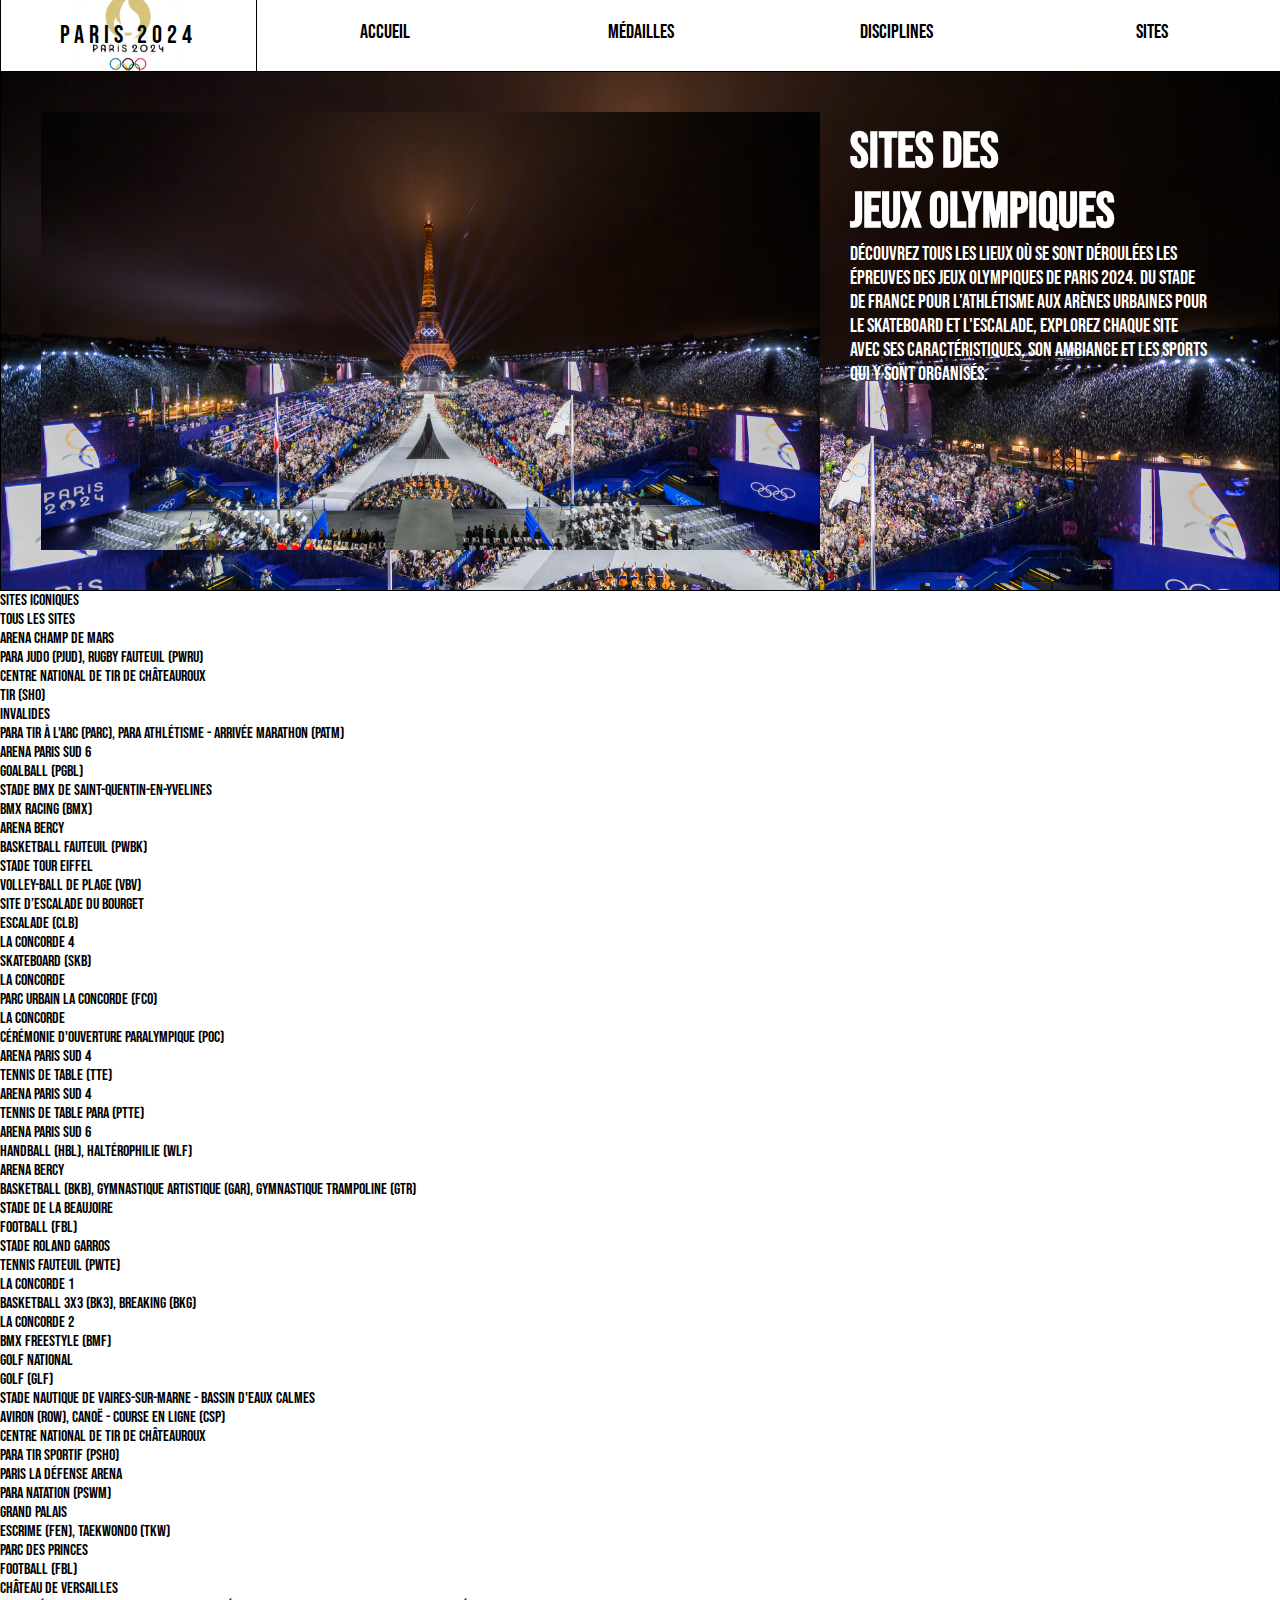
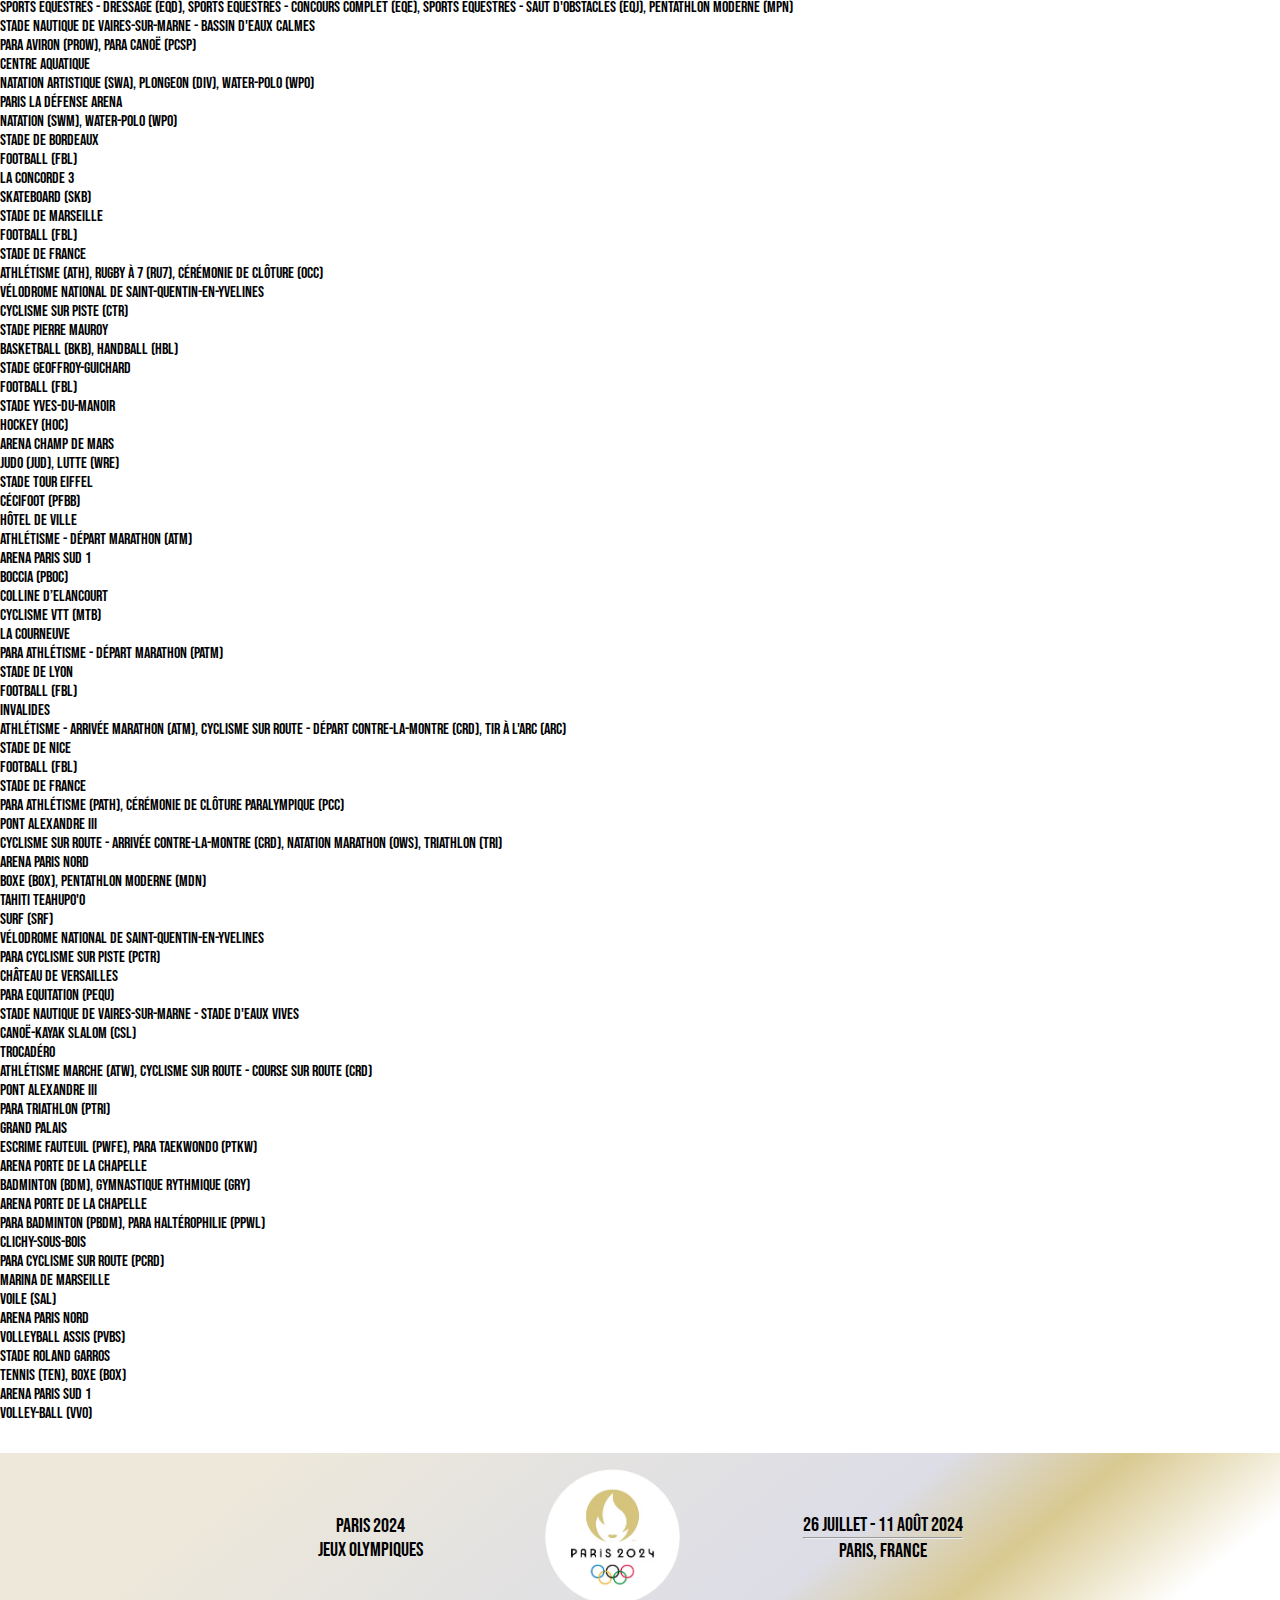
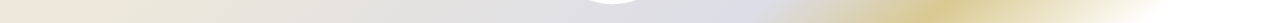
<file: sites.html>
<!DOCTYPE html>
<html lang="en">
<head>
    <meta charset="UTF-8">
    <meta name="viewport" content="width=device-width, initial-scale=1.0">
    <title>Document</title>
    <link href="https://fonts.googleapis.com/css2?family=Bebas+Neue&family=Geist:wght@100..900&display=swap" rel="stylesheet">
    <link rel="stylesheet" href= "sites.css">
    <link rel="stylesheet" href="nav_footer_pc_telehone.css">
</head>
<body>
    <header> 
        <div class="header-main">
            <div class="hamburger" id="hamburger">&#9776;</div>
            <nav>
                <ul id="navLinks">
                    <li class="li_logo_telephone">
                        <figure class="logo_avant_ul_telephone" id="logo_avant_ul_telephone">
                            <img src="logo.png" alt="">
                        </figure>
                    </li>
                    <li><a href="index.html">Paris 2024</a></li>
                    <li><a href="index.html">Accueil</a></li>
                    <li><a href="tab_medailles.html">Médailles</a></li>
                    <li><a href="sports.html">Disciplines</a></li>
                    <li><a href="#">Sites</a></li>
                </ul>
            </nav>
        </div>
    </header>

    <section class="sites_presentation">
        <figure class="image_site">
            <img src="tgsogpu8rgvos7ugwgro.avif" alt="Sites des Jeux Olympiques Paris 2024">
        </figure>
        
        <div class="sites_description">
            <h1>SITES DES<br>JEUX OLYMPIQUES</h1>
            <p>
                Découvrez tous les lieux où se sont déroulées les épreuves des Jeux Olympiques de Paris 2024. 
                Du Stade de France pour l'athlétisme aux arènes urbaines pour le skateboard et l'escalade, 
                explorez chaque site avec ses caractéristiques, son ambiance et les sports qui y sont organisés.
            </p>
        </div>
    </section>


    <div>
        <span>Sites iconiques</span>
        <div></div>
        <div></div>
        <div></div>
    </div>

    <div>
        <span>Tous les sites</span>
        <div id="list_sites">

        </div>
    </div>

    <footer>
        <div>
            <span>Paris 2024</span>
            <span>Jeux Olympiques</span>
        </div>

        <div class="logo_jo_2024">
            <img src="logo.png" alt="">
        </div>

        <div>
            <span>26 Juillet - 11 Août 2024 <hr><i class="fa-solid fa-location-dot" style="color: #FFD43B;"></i> Paris, France</span>
        </div>
    </footer>


    <script src="sites_infos.js"></script>
    
    <script>
        const list = document.getElementById("list_sites");
        sites_infos.forEach(element => {
            const li = document.createElement("div");
            li.className = "nom";
            li.textContent = element["nom_site"]
            li.innerHTML += `<p>${element["sports"]}</p>`
            list.appendChild(li);
        });
    </script>

    <script>
        const hamburger = document.getElementById('hamburger');
        const navLinks = document.getElementById('navLinks');
        const logo_avant_ul_telephone = document.getElementById("logo_avant_ul_telephone");
        hamburger.addEventListener('click', () => {
            navLinks.classList.toggle('show');
            logo_avant_ul_telephone.classList.toggle('show');
        });
    </script>
</body>
</html>
</file>
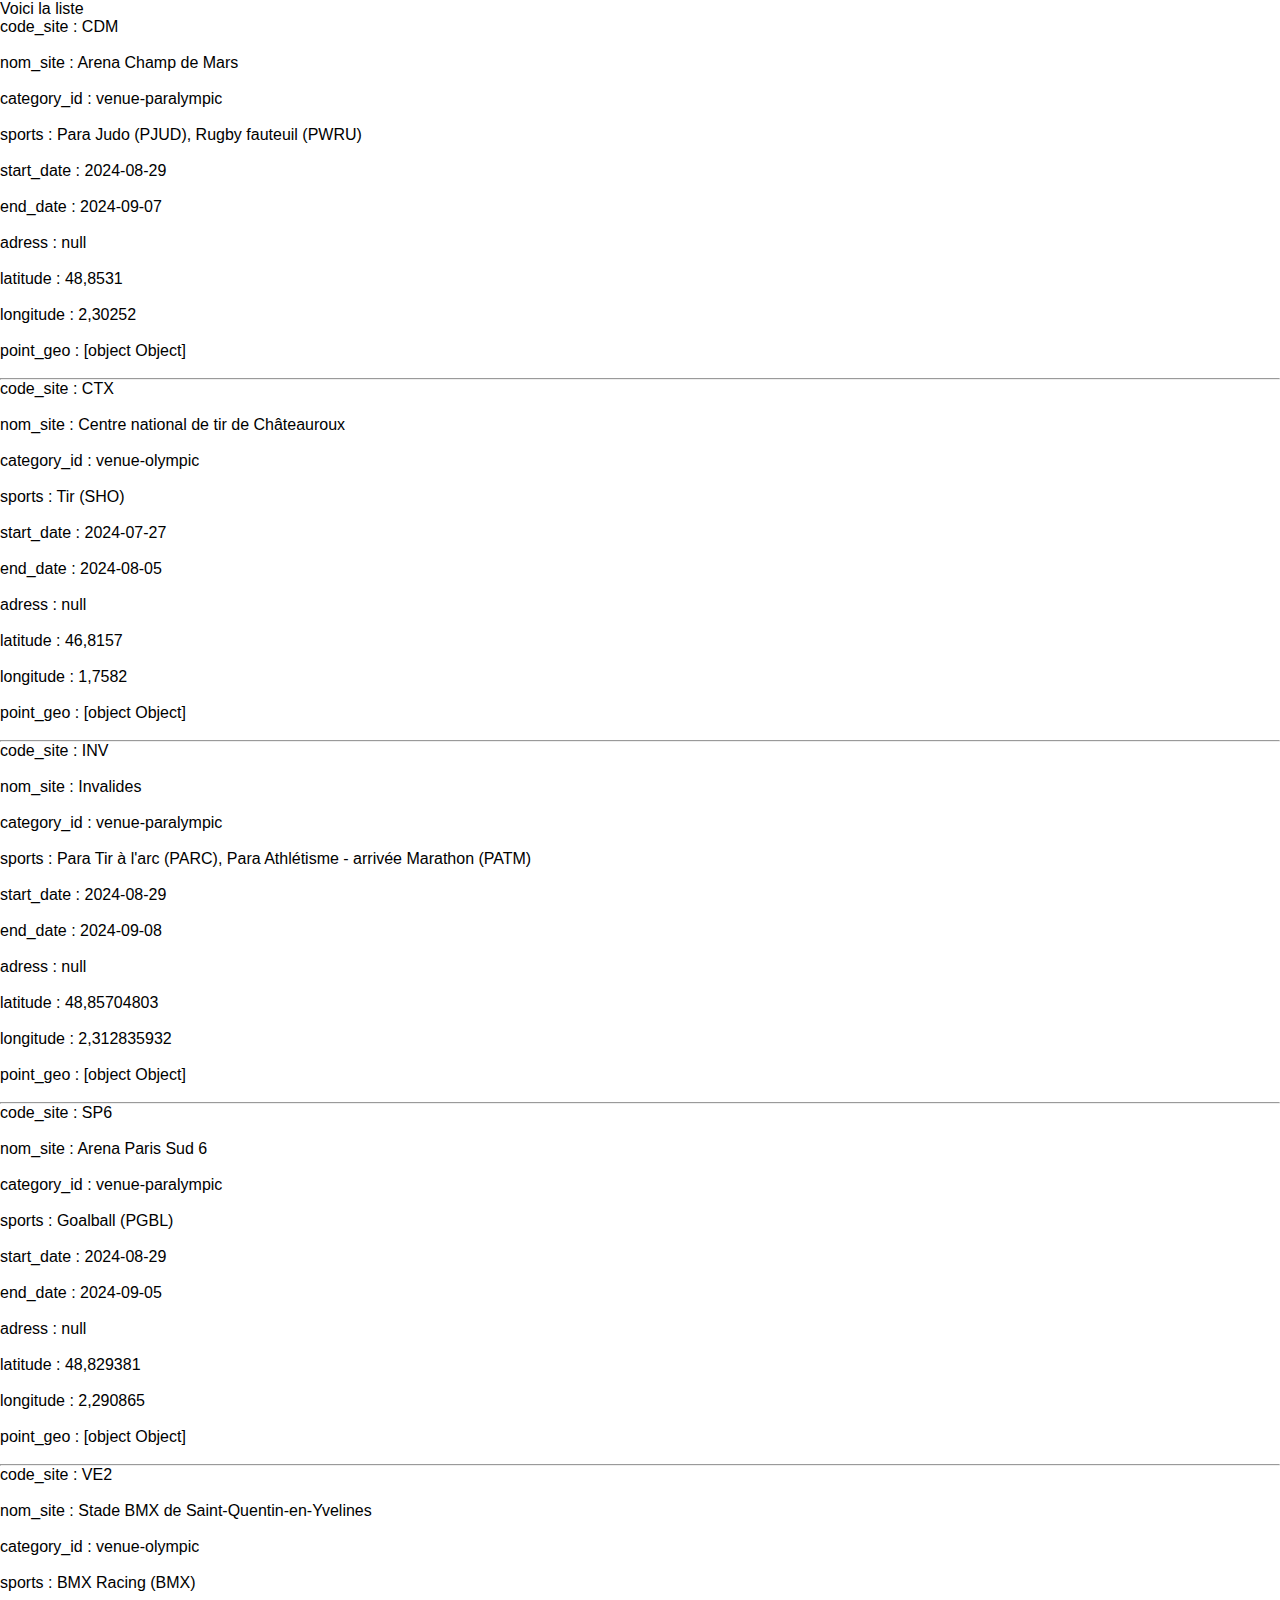
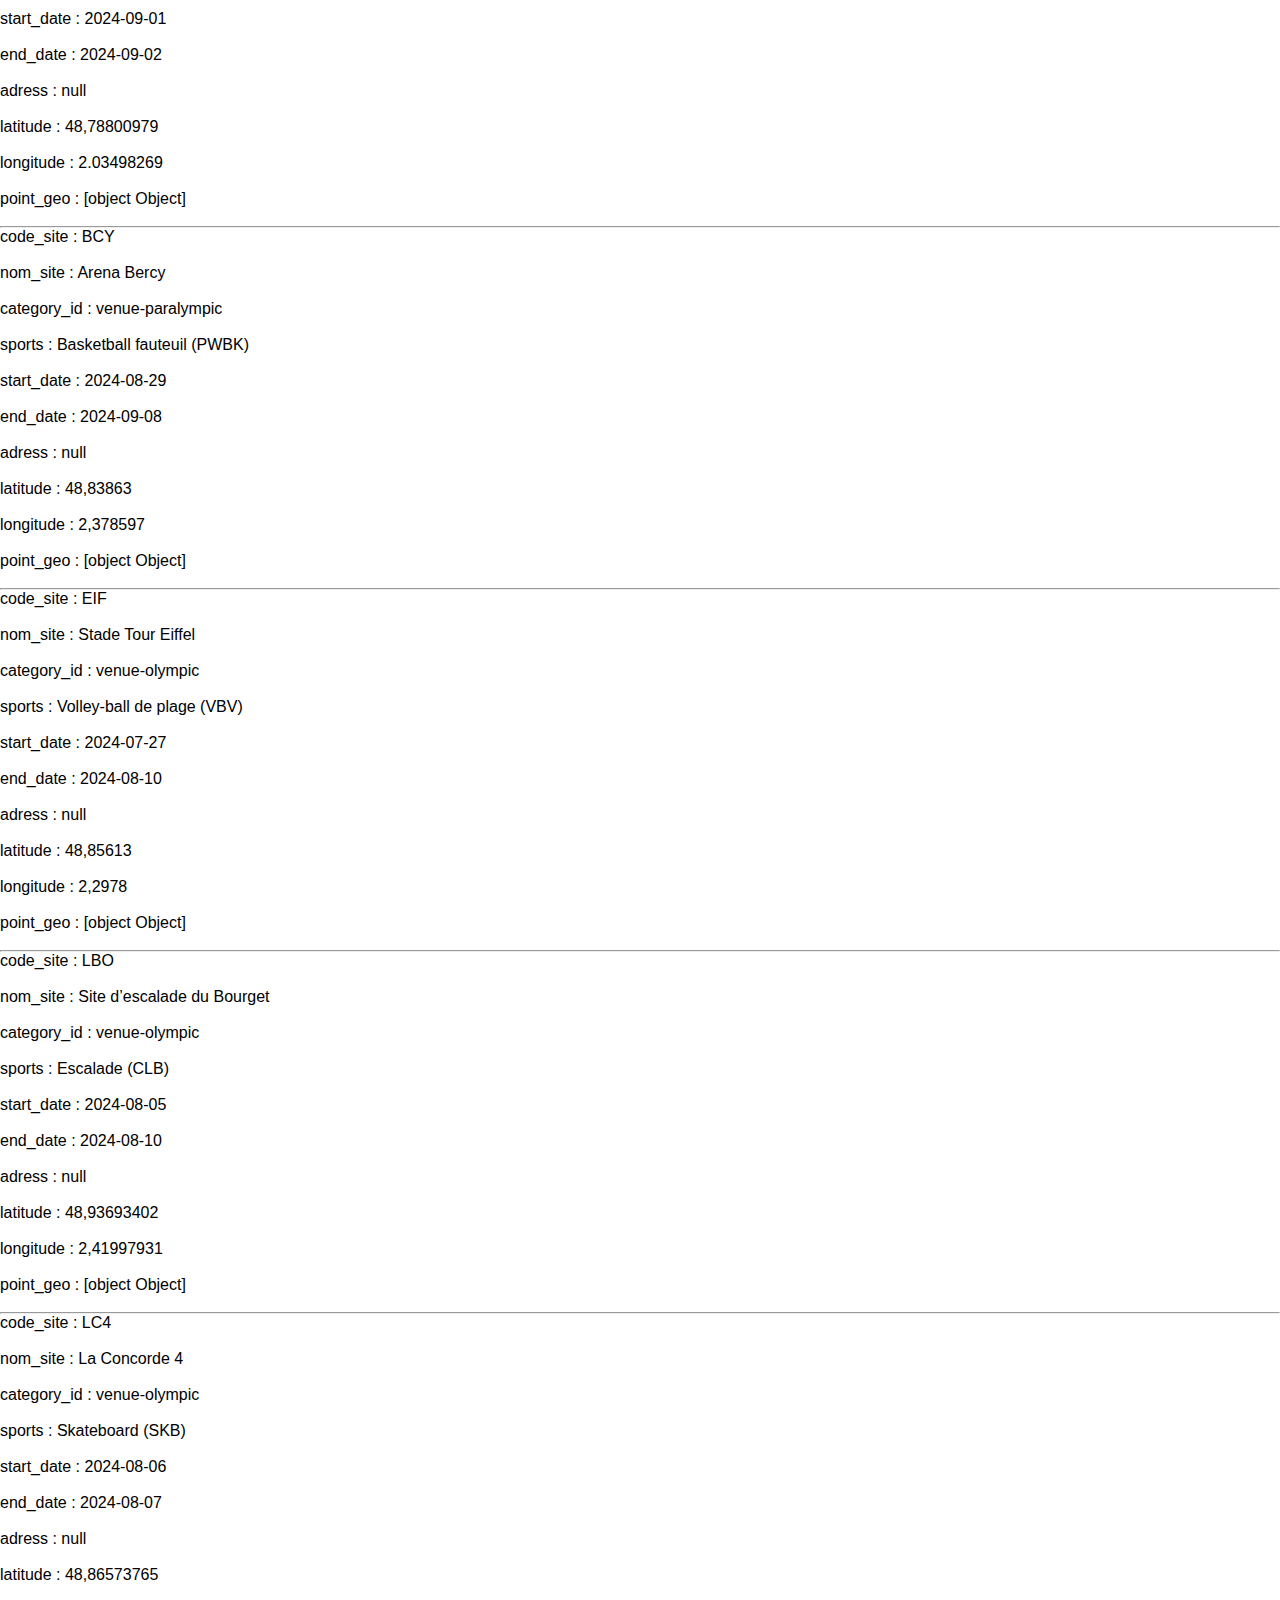
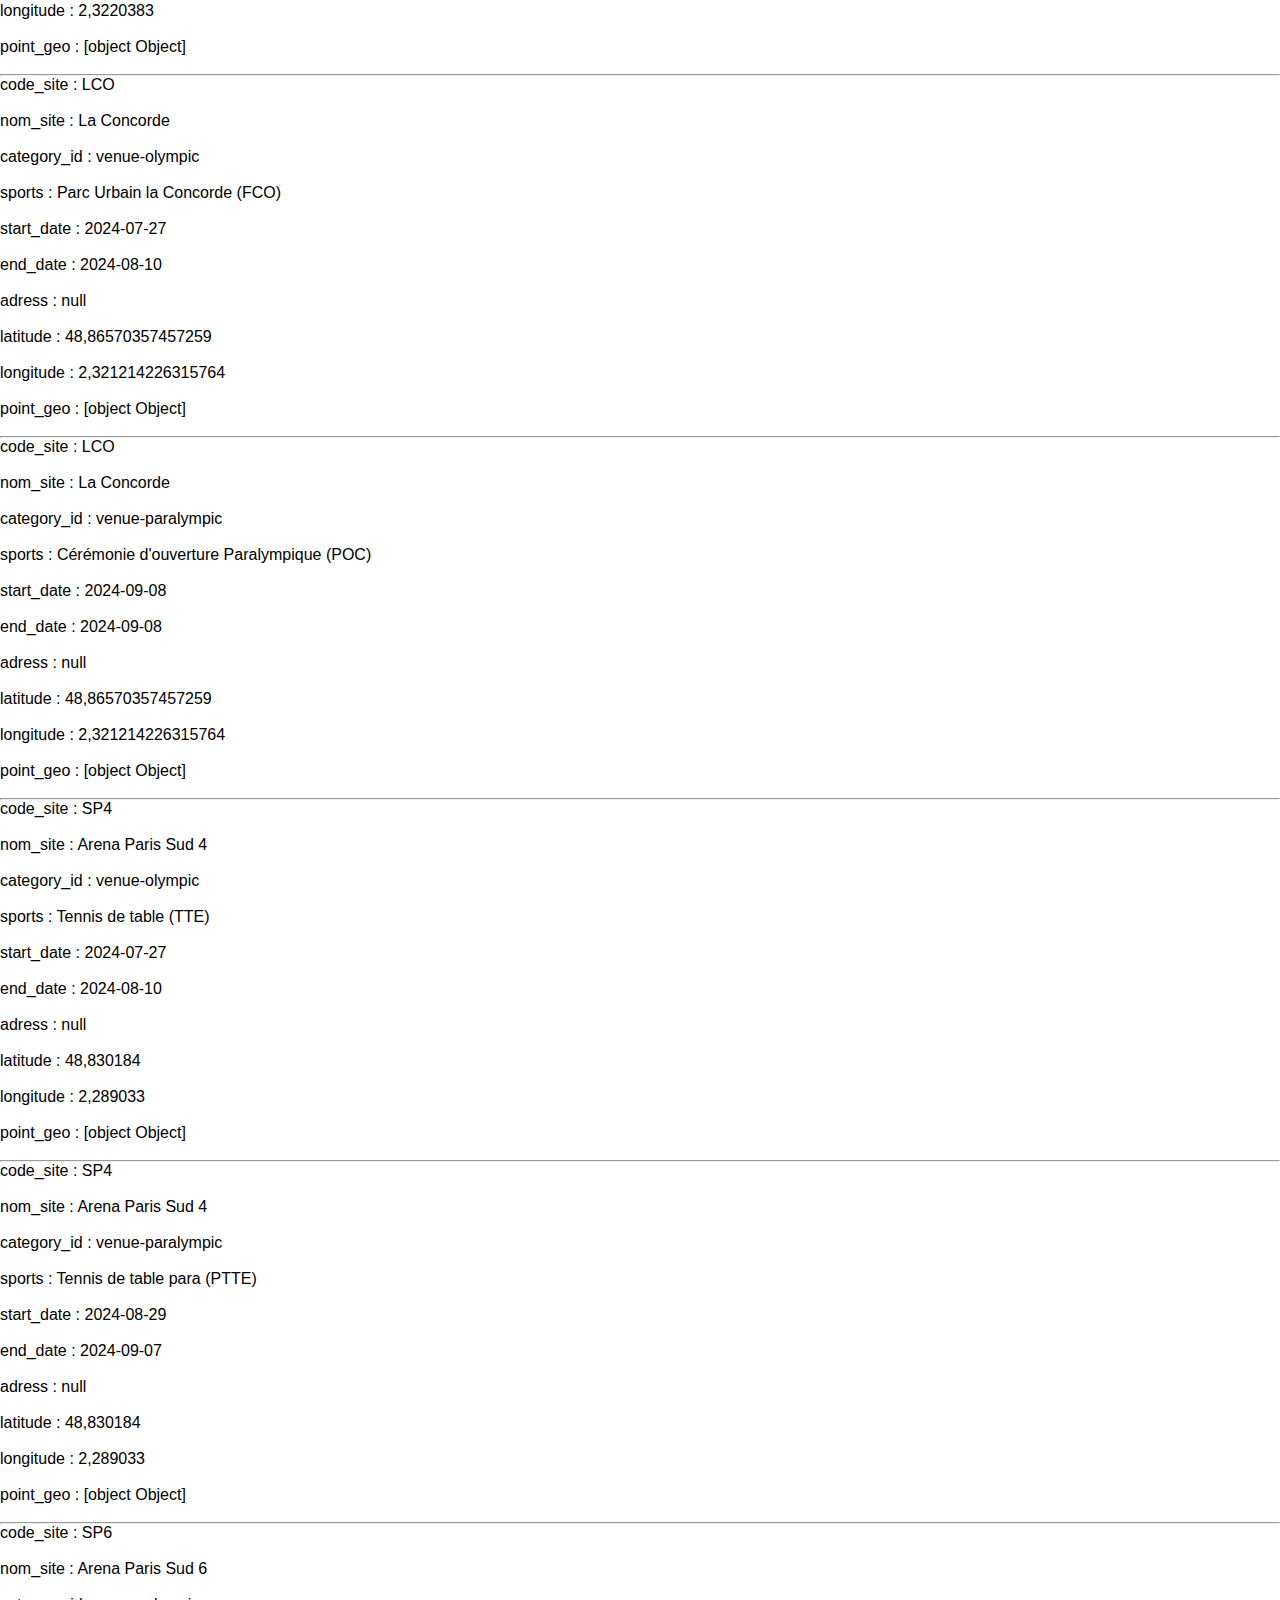
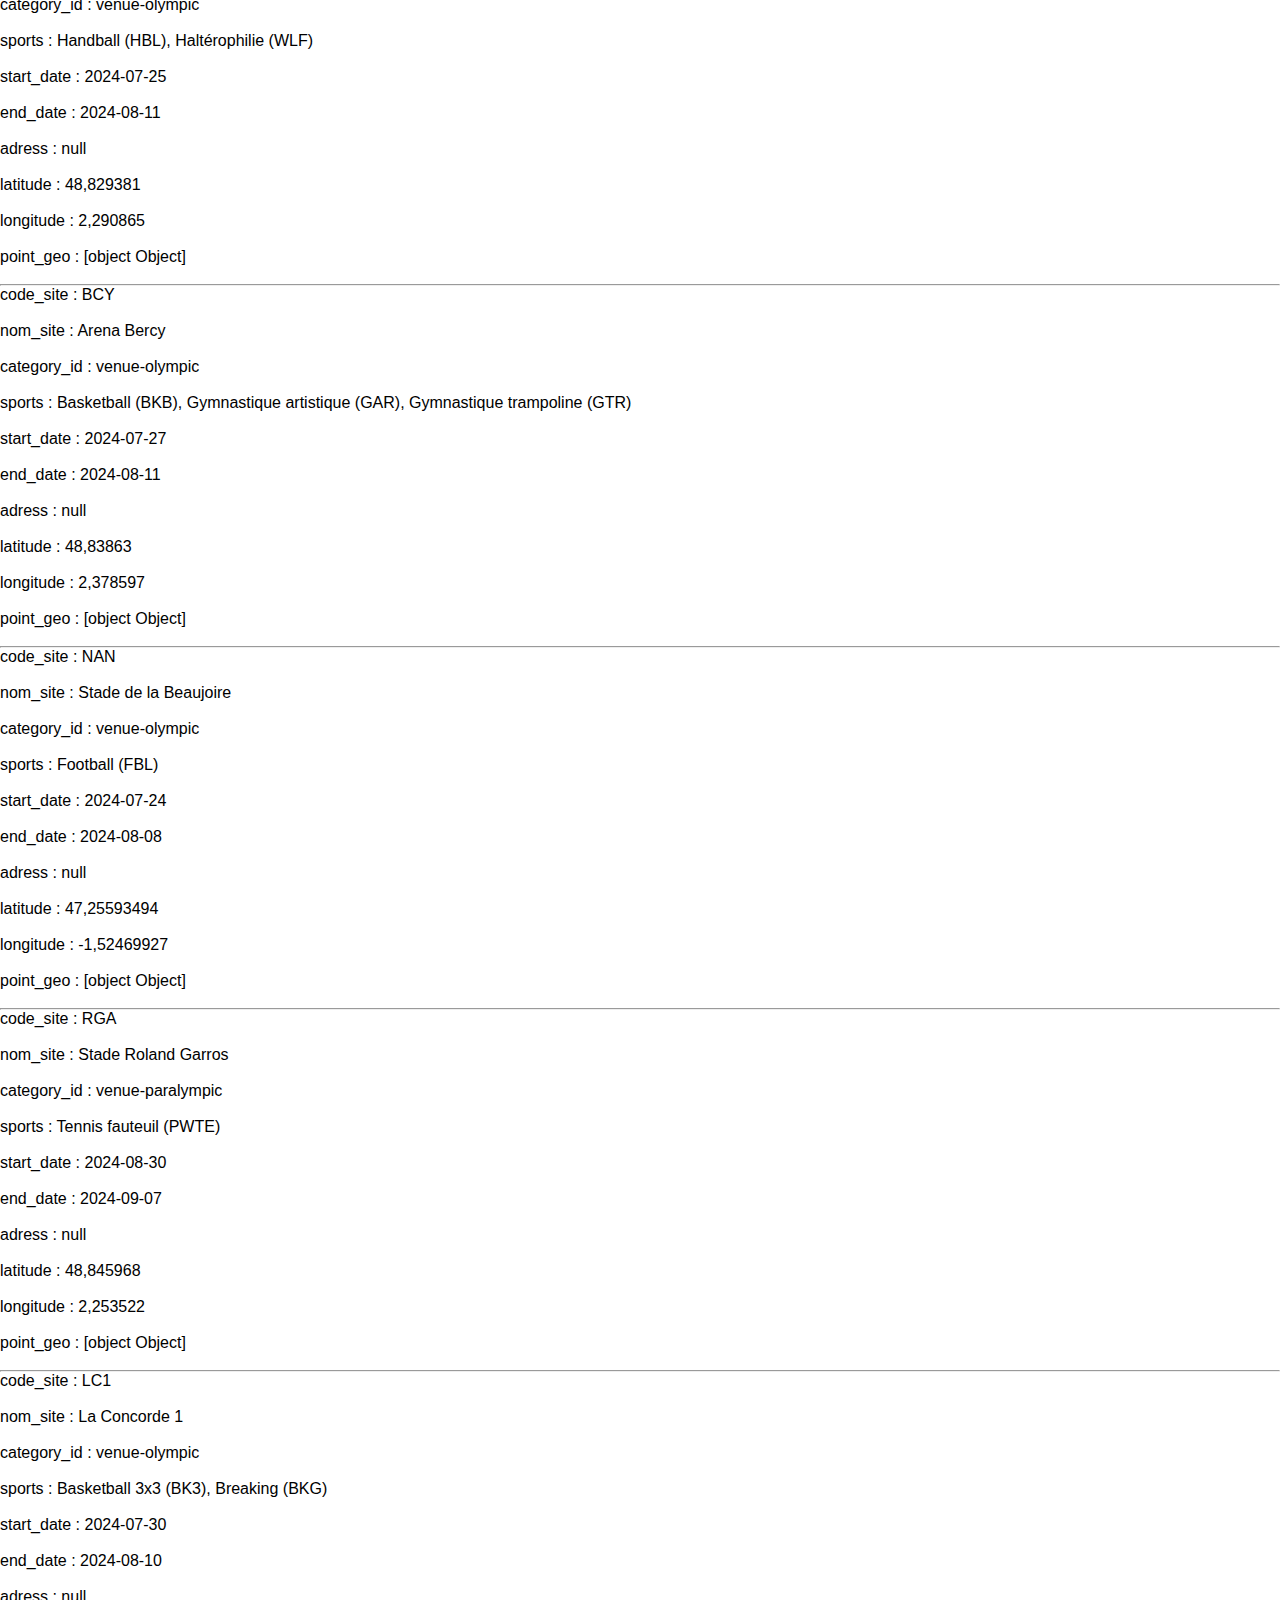
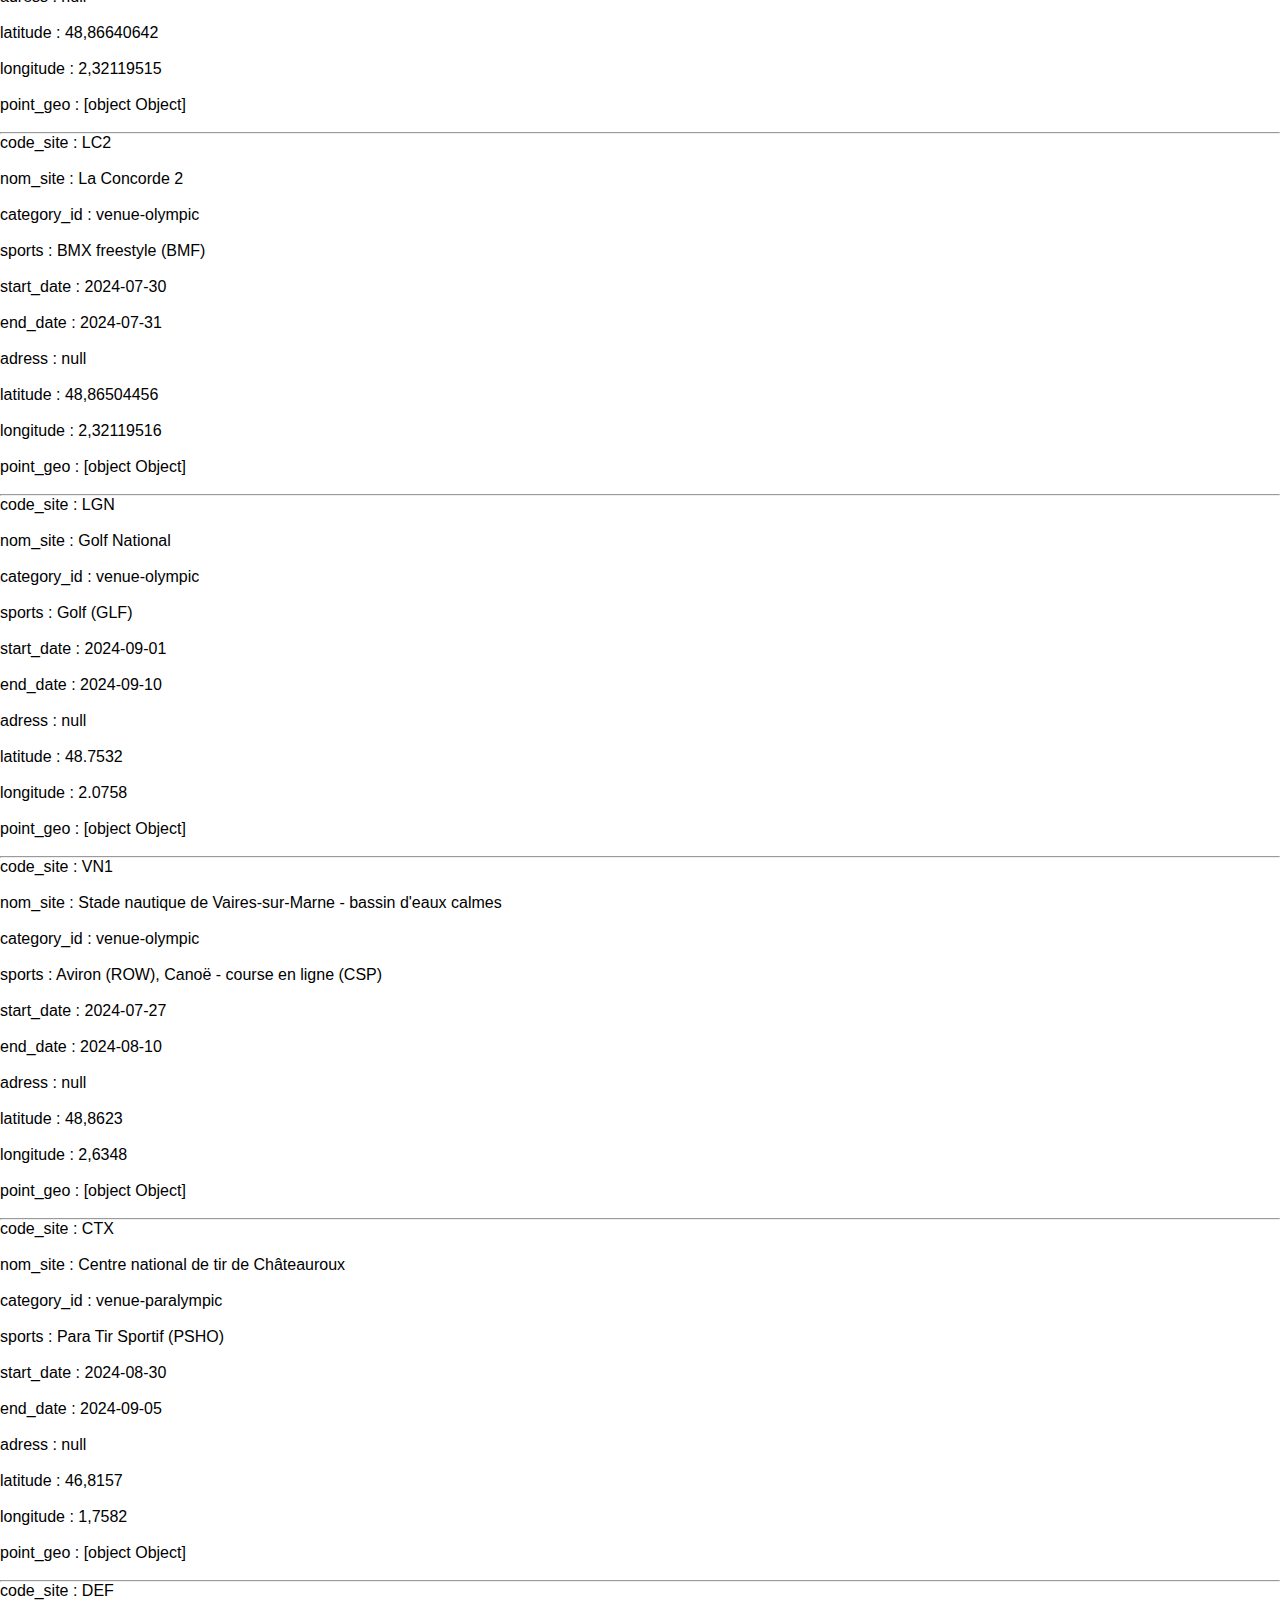
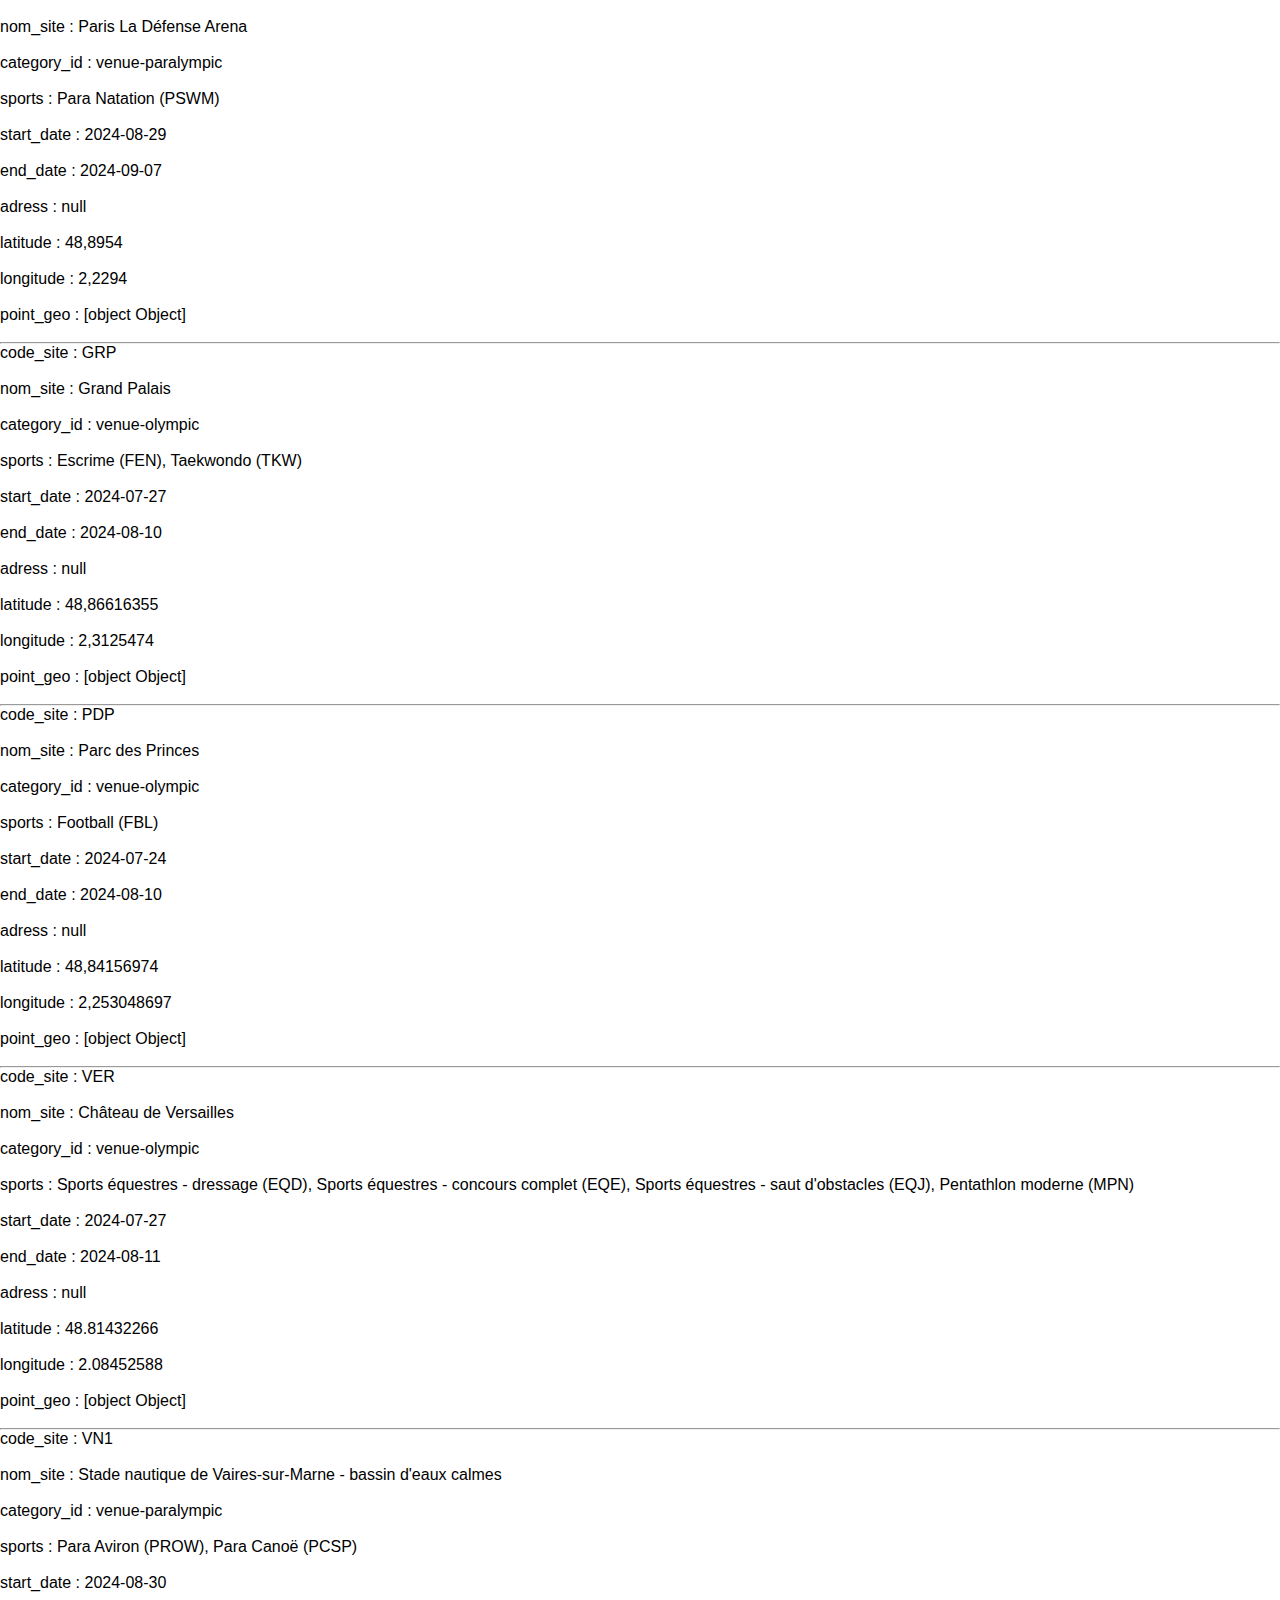
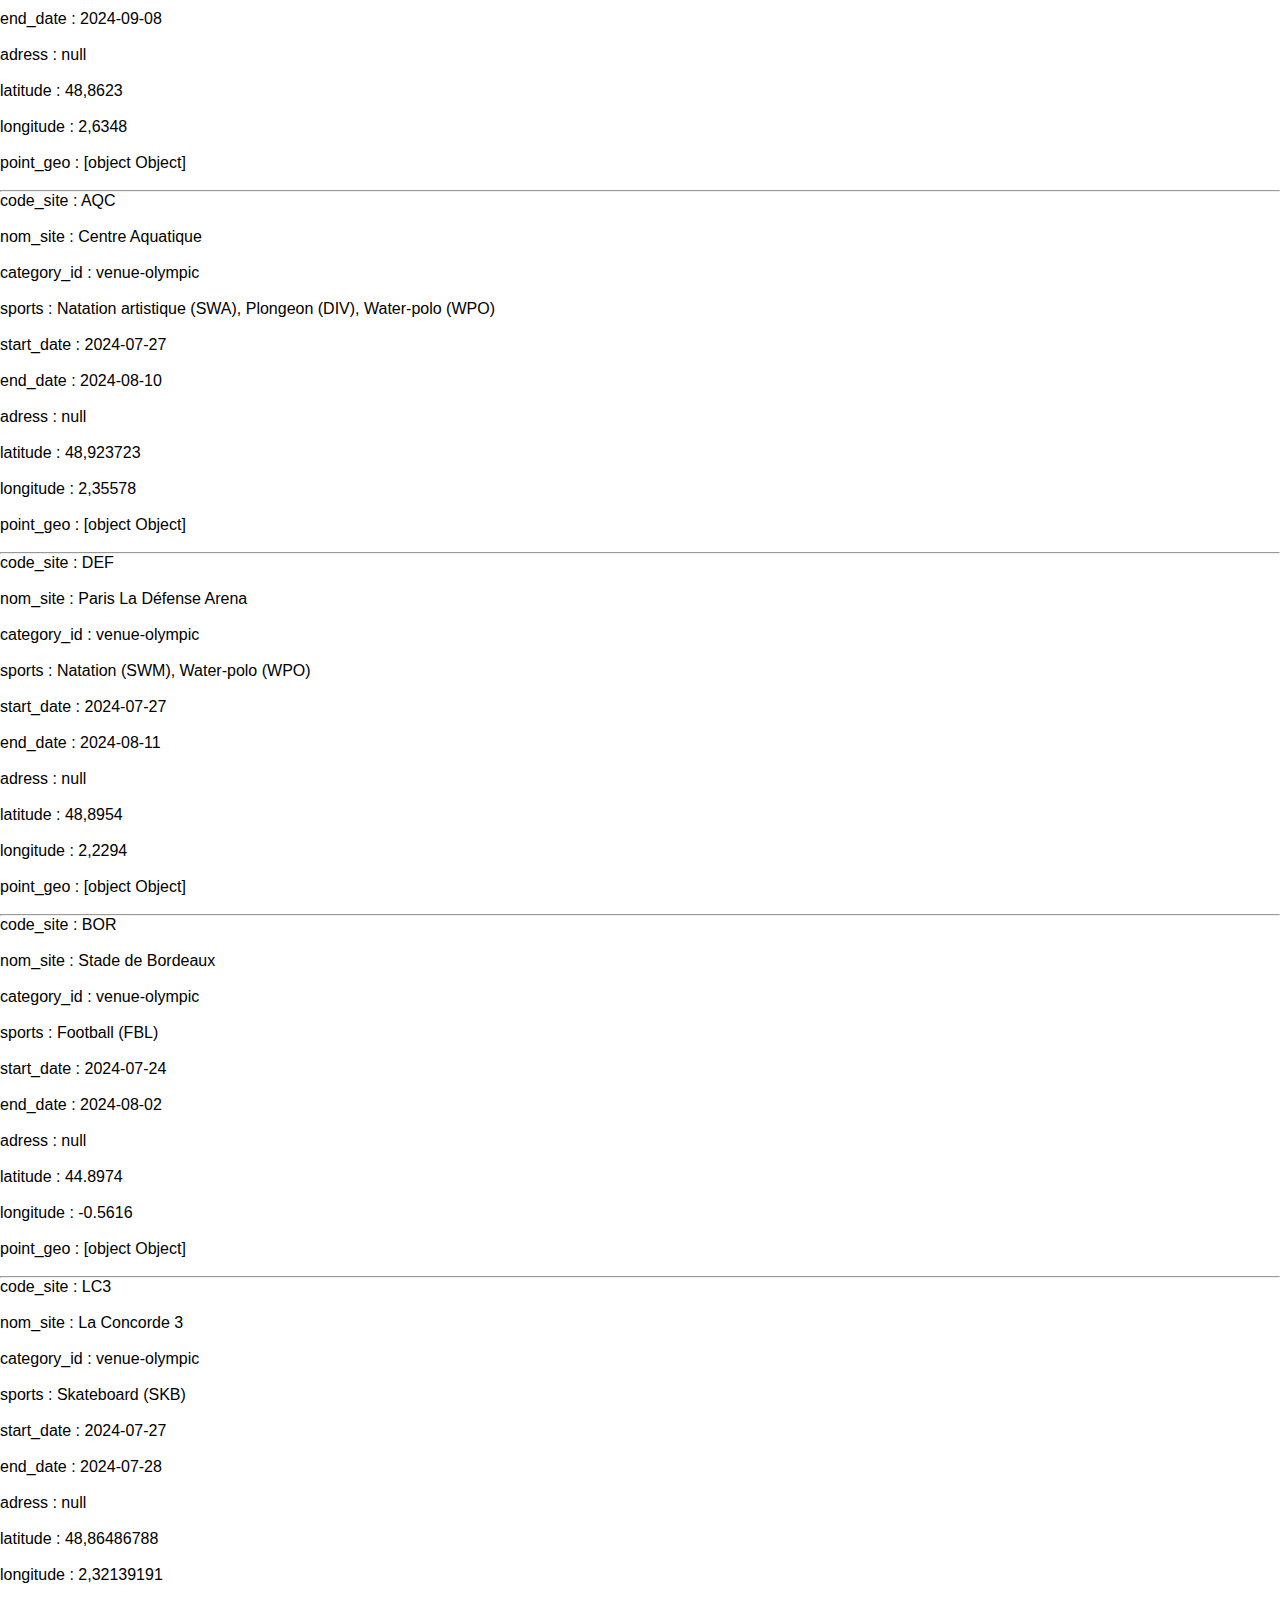
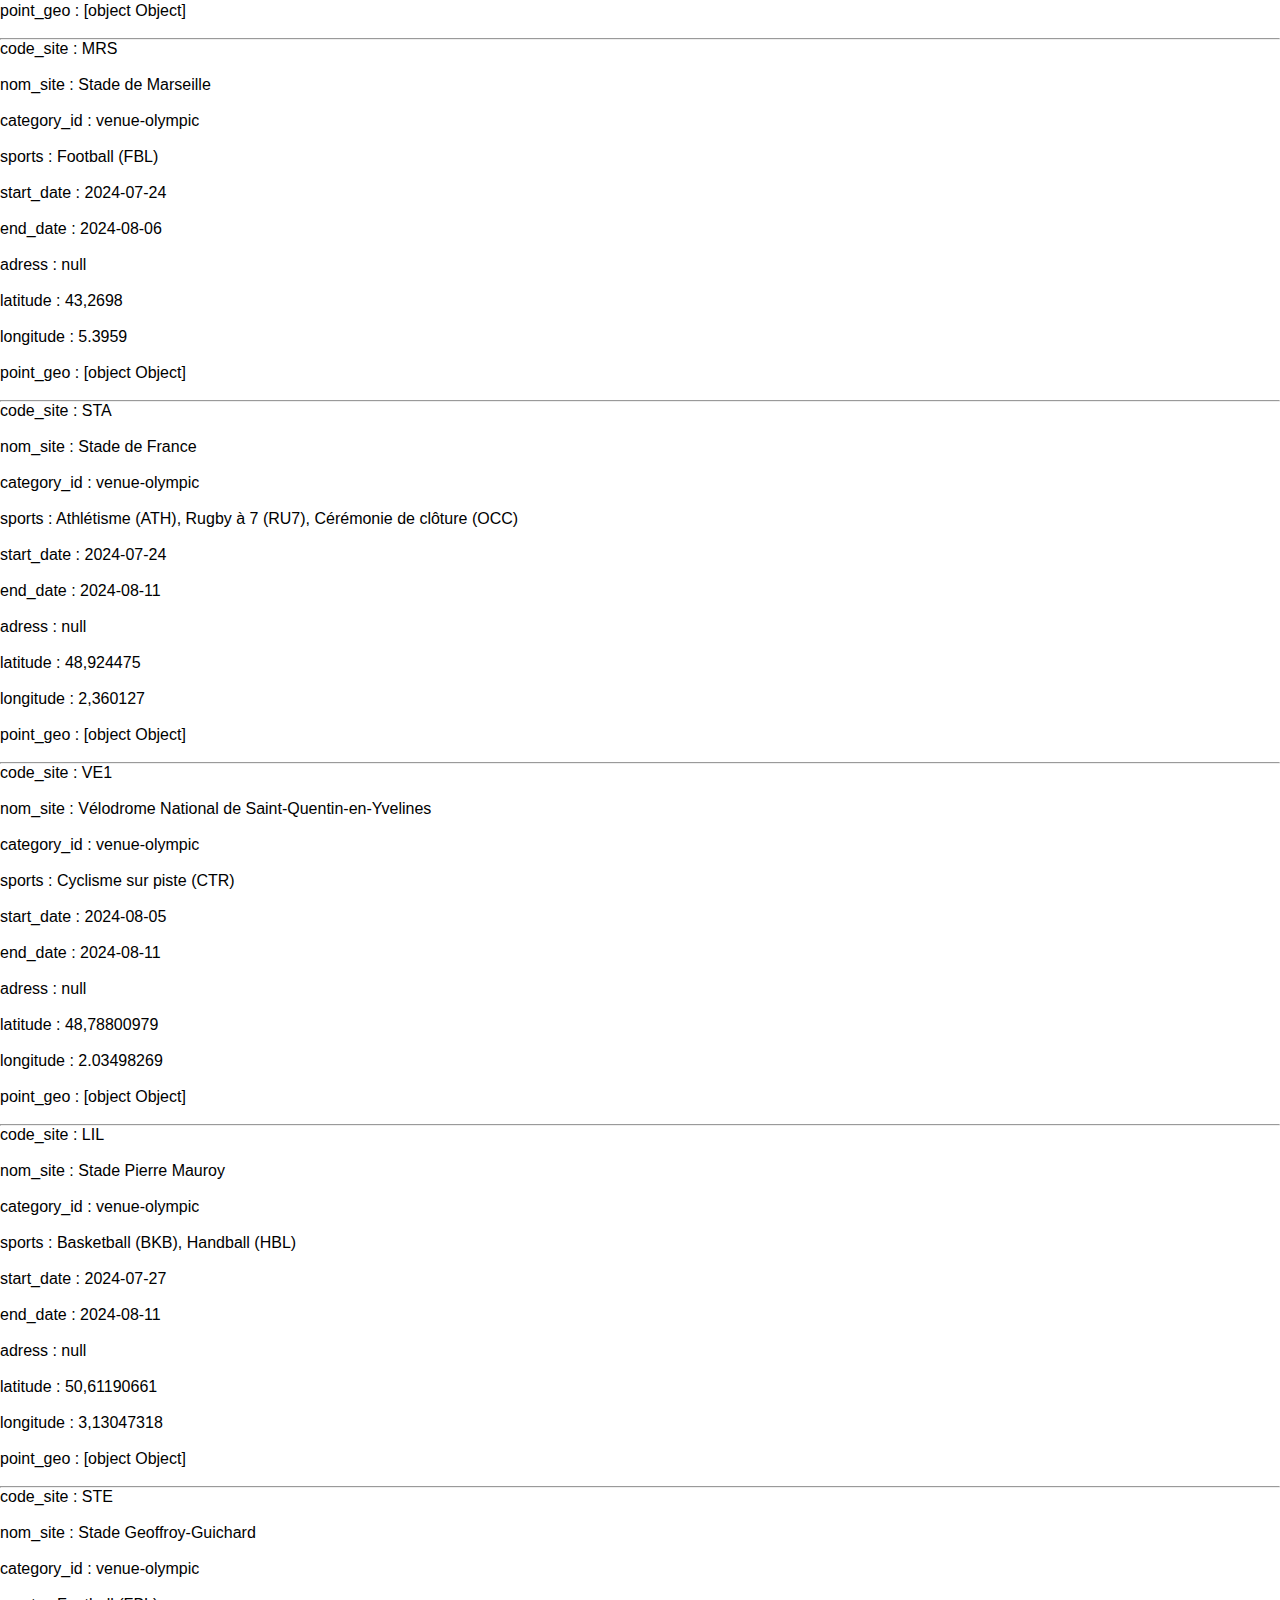
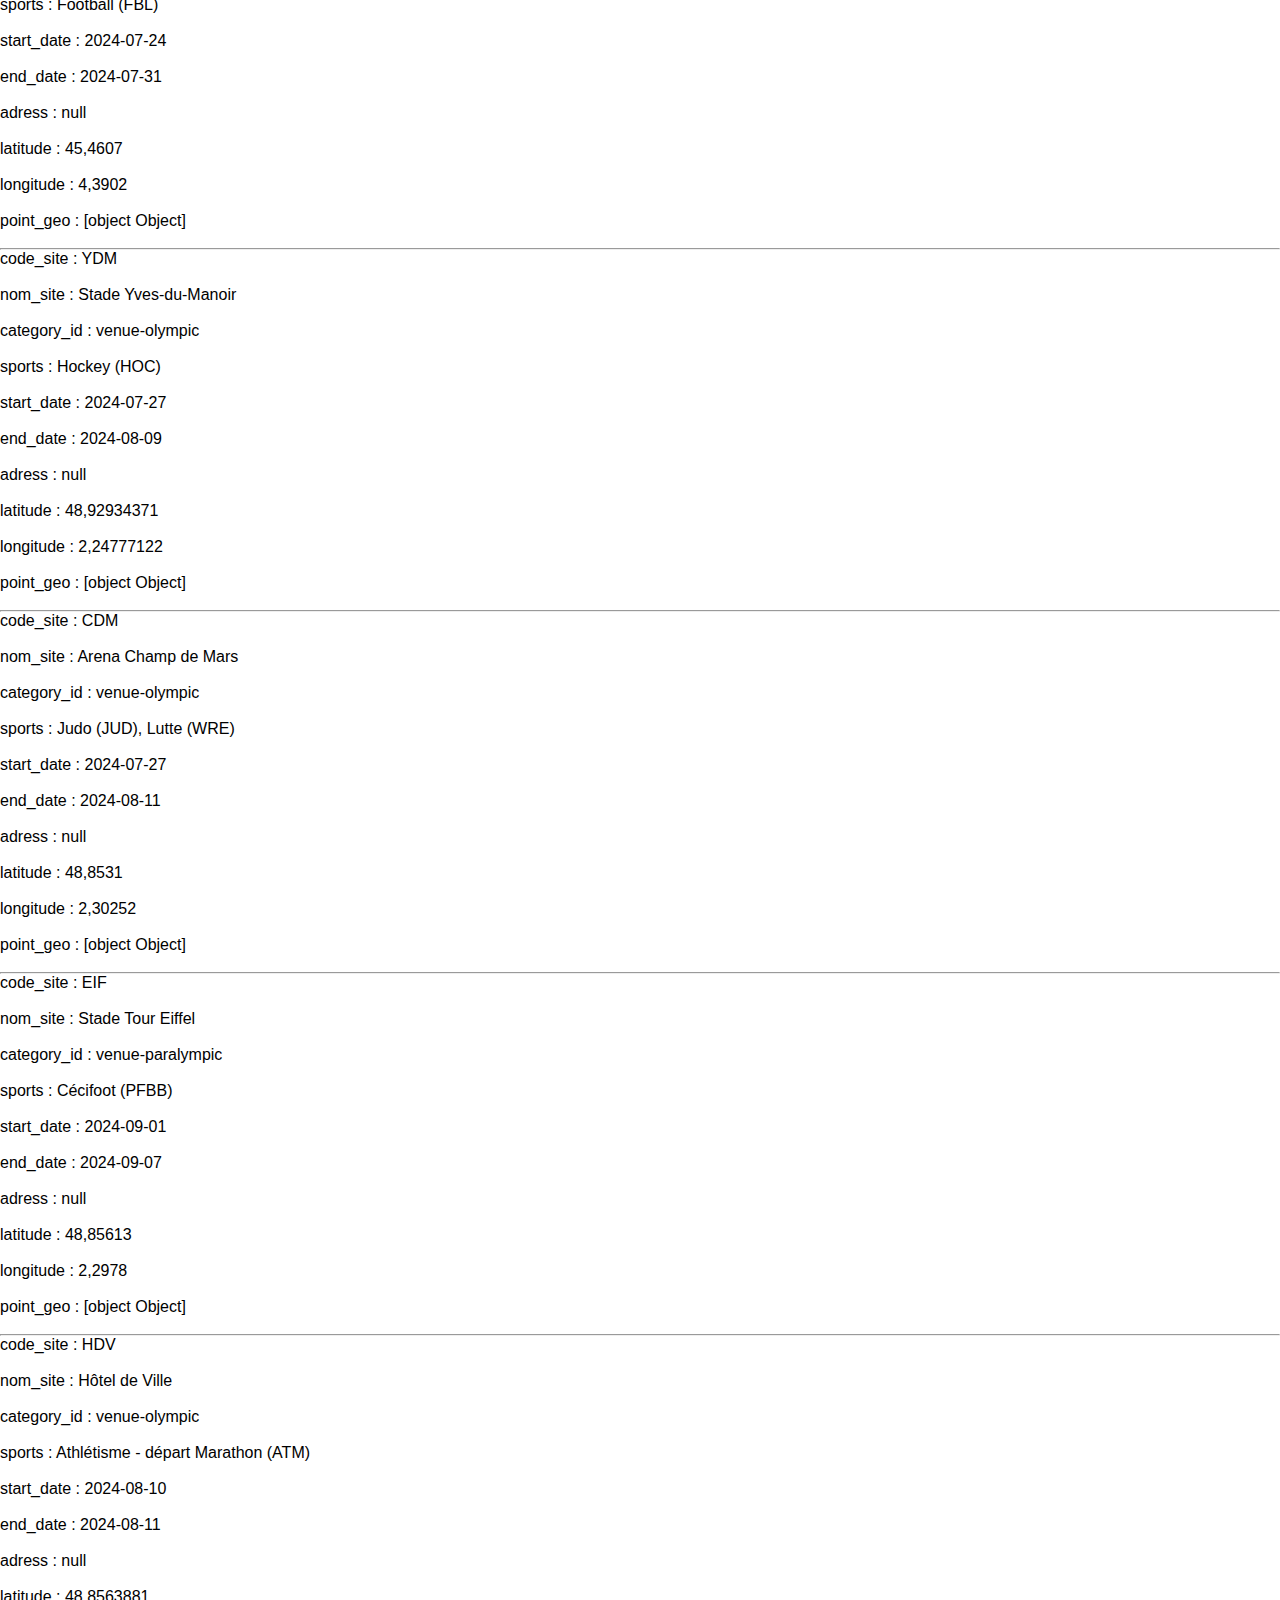
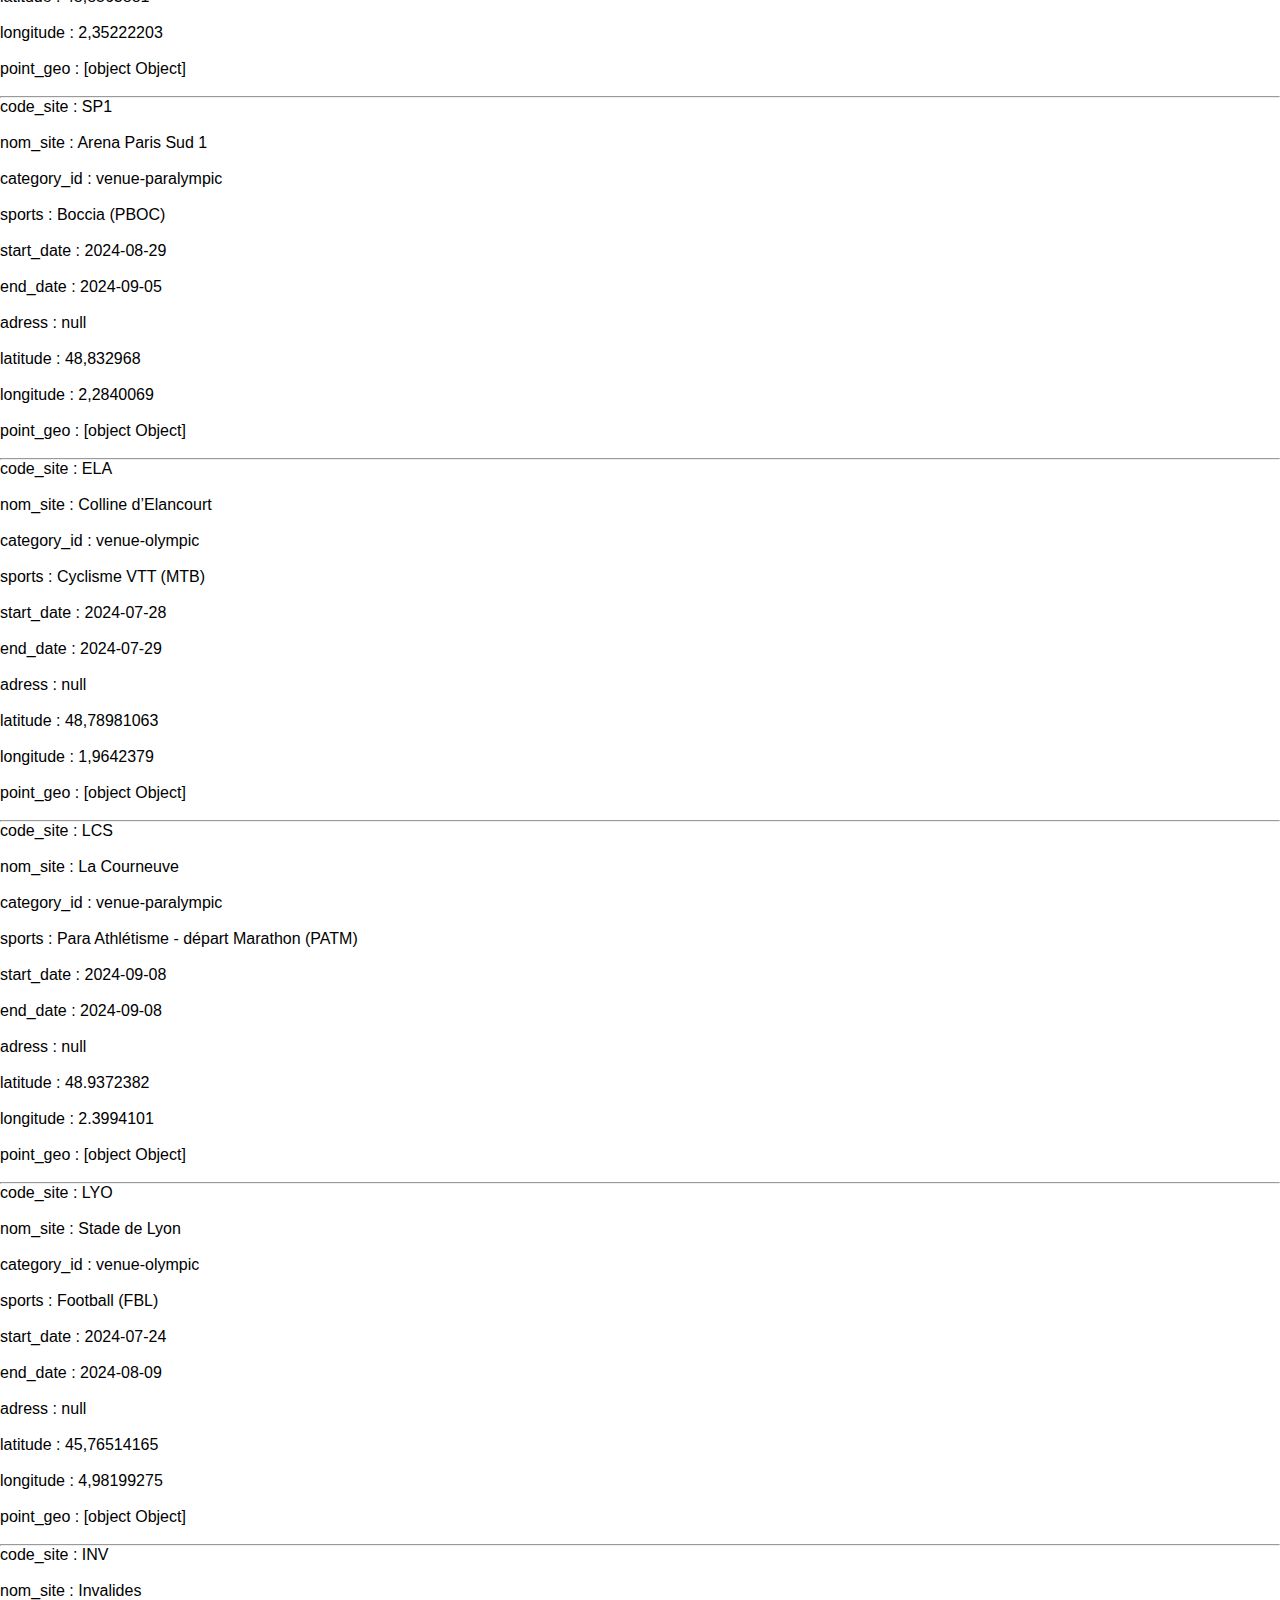
<file: test.html>
<!DOCTYPE html>
<html lang="en">
<head>
    <meta charset="UTF-8">
    <meta name="viewport" content="width=device-width, initial-scale=1.0">
    <title>Document</title>
    <link rel="stylesheet" href="style.css">
</head>
<body>
    <div id="list">Voici la liste</div>

    <script src="sites_infos.js"></script>
    <script src="pays.js"></script>
    
    <script>
        const list = document.getElementById("list");
        sites_infos.forEach(element => {
            const li = document.createElement("div");
            li.className = "nom";
            for(const field in element) {
                li.innerHTML += `<p>${field} : ${element[field]}</p><br>`;
            }
            li.innerHTML += `<hr>`
            list.appendChild(li);
        });
    </script>
    
</body>
</html>


<!--
<script src="medalists.js">
        fetch("medalists.json")
            .then(response => response.json)
            .then(names => {
                const list = document.getElementById("list");
                names.forEach(element => {
                    const li = document.createElement("div");
                    li.className = "nom";
                    li.textContent = element;
                    list.append(li);
                    console.log("a");
                });
            })
        .catch(error => console.error(error));
    </script>
-->
</file>
<file: sites.css>
* {
    margin: 0;
    padding: 0;
    box-sizing: border-box;
    max-width: 100%;
}

body {
  margin: 0 auto;
  padding: 0;
  width: 100%;
  height: 100%;
  font-family: "Bebas Neue", sans-serif;
}

ul {
    display: flex;
    list-style: none;
    justify-content: space-around;
    max-width: 100%;
}

nav ul li {
    width: 100%;
}

nav ul li a{
    display: block;
    padding: 20px;
    color: black;
    text-align: center;
    text-decoration: none;
}

nav ul li a {
    font-size: 20px;
}

ul li:hover {
    background: url("logo.png") no-repeat center/cover;
    border-left: 1px solid black;
    border-right: 1px solid black;
}

ul li:hover a {
    color: black;
    font-size: 25px;
    letter-spacing: 5px;
}

/*-----------------------------------------------------*/


.sites_presentation {
    display: grid;
    grid-template-columns: 65% 35%;
    border: 1px solid;
    background-repeat: no-repeat;
    background-size: cover;
    background-position: center;
    padding: 40px;
    background-color: #f6f3f3;
    background-image: url(tgsogpu8rgvos7ugwgro.avif);
}

.image_site {
    display: flex;
    justify-content: center;
    align-items: center;
}

.image_site img {
    display: block;
    max-width: 100%;
}

.sites_description {
    display: flex;
    flex-direction: column;
    max-width: 100%;
    align-items: flex-start;
    text-align: center;
    padding: 10px 30px;
    text-align: left;
    color: white;
}

.sites_description h1 {
    font-size: 50px;
}

.sites_description p {
    font-size: 20px;
}

.sites_description p a {
    text-decoration: none;
    color: rgb(255, 255, 255);
}

@media(max-width : 750px) {
    .sites_presentation {
        display: flex;
        flex-direction: column;
        margin: 0;
        border: none;
        border-bottom: 5px solid black;
        padding: 20px;
        background-image: none;
    }

    .image_site {
        background-image: url("sites_ensemble.jpg");
        background-repeat: no-repeat;
        background-position: center;
        background-size: cover;
        height: 450px;
        padding: 0;
        margin: 0;
    }

    .image_site img {
        visibility: hidden;
    }

    .sites_description {
        display: flex;
        flex-direction: column;
        max-width: 100%;
        text-align: left;
        padding: 15px 5px;
        color: black;
    }

    .sites_description h1 {
        font-size: 50px;
    }

    .sites_description p {
        font-size: 22px;
    }

    .sites_description p a {
        text-decoration: none;
        color: rgb(255, 255, 255);
    }
}
</file>
<file: nav_footer_pc_telehone.css>
.header-main {
    position: relative;
}

ul {
    display: flex;
    list-style: none;
    justify-content: space-around;
    max-width: 100%;
}

.logo_avant_ul_telephone {
    display: none;
}

nav {
    order: 1;
    flex: 1;
}

nav ul li {
    width: 100%;
}

nav ul .li_logo_telephone {
    display: none;
}

nav ul li a{
    display: block;
    padding: 20px;
    color: black;
    text-align: center;
    text-decoration: none;
    font-size: 20px;
}

ul li:hover {
    background: url("logo.png") no-repeat center/cover;
    border-left: 1px solid black;
    border-right: 1px solid black;
}

ul li:hover a {
    color: black;
    font-size: 25px;
    letter-spacing: 5px;
}

.hamburger {
    display: none;            /* visible uniquement en responsive */
    font-size: 30px;
    cursor: pointer;
    margin-left: auto;        /* pousse l'icône hamburger à droite */
    order: 2;                 /* pour s'assurer qu'il soit à la fin */
}

footer {
    display: flex;
    justify-content: center; 
    align-items: center;     
    gap: 40px;    
    margin-top: 30px;          
    padding: 10px;
    background-color: #f5f5f5; 
    background: #ede8da;
    background: linear-gradient(141deg, rgba(237, 232, 218, 1) 19%, rgba(229, 227, 224, 1) 38%, rgba(221, 221, 230, 1) 62%, rgba(220, 221, 230, 1) 64%, rgba(217, 201, 145, 1) 76%, rgba(255, 255, 255, 1) 91%);
}


footer > div {
    display: flex;
    flex-direction: column;
    align-items: center;
}

footer > div span {
    display: block;
    text-align: center;
    font-size: 20px;
}

.logo_jo_2024 img {
    display: block;
    text-align: center;
    width: 300px;
}


@media (max-width : 750px) {
    * {
        margin: 0;
        padding: 0;
        box-sizing: border-box;
        max-width: 100%;
    }

    .header-main {
        padding: 10px 0;
    }

    nav ul .li_logo_telephone {
        display: block;
    }

    #logo_avant_ul_telephone {
        display: none;
    }

    #logo_avant_ul_telephone.show {
        display: block;
        width: 100%;
        background-color: white;
    }

    nav {
        display: flex;
    }

    .hamburger {
        display: block;
        text-align: right;
        margin-right: 20px;
    }

    #navLinks {
        display: flex;
        flex: 1;
        position: absolute;
        top: 100%;
        left: 0;
        width: 100%;
        background-color: #f5f5f5;
        flex-direction: column;
        align-items: center;
        padding: 15px 0;
        z-index: 999;
        margin-top: 0;
        max-height: 0;
        opacity: 0;
        overflow: hidden;
        transition: max-height 1s ease, opacity 0.25s ease;
    }

    #navLinks li:nth-child(2) {
        display: none;
    }

    #navLinks.show {
        max-height: 500px; /* assez grand pour contenir le menu */
        opacity: 1;
        padding: 15px 0;
        max-height: 100vh;
    }

    #navLinks li {
        margin-bottom: 15px;
    }

    nav ul li:hover {
        background: none;
    }



    /* FOOTER */

    footer {
        display: flex;
        margin-top: 20px;
        flex-direction: column;
        justify-content: center; 
        align-items: center;     
        gap: 0;              
        background-color: #f5f5f5; 
        background: #ede8da;
        background: linear-gradient(141deg, rgba(237, 232, 218, 1) 19%, rgba(229, 227, 224, 1) 38%, rgba(221, 221, 230, 1) 62%, rgba(220, 221, 230, 1) 64%, rgba(217, 201, 145, 1) 76%, rgba(255, 255, 255, 1) 91%);
    }


    footer div {
        display: flex;
        flex-direction: column;
        align-items: center;
    }

    footer div span {
        display: block;
        text-align: center;
        font-size: 30px;
    }

    .logo_jo_2024 img {
        display: block;
        text-align: center;
        width: 300px;
    }

}
</file>
<file: style.css>
* {
    margin: 0;
    padding: 0;
    box-sizing: border-box;
    max-width: 100%;
}

body {
  margin: 0 auto;
  padding: 0;
  width: 100%;
  height: 100%;
  font-family: "Bebas Neue", sans-serif;
}

.presentation {
    margin: 0;
    background-image: url("tgsogpu8rgvos7ugwgro.avif");
    background-repeat: no-repeat;
    background-size: cover;
    height: 100vh;
}

.home_story {
    display: block;
    text-align: center;
    margin-top: 40px;
}

.flamme {
    text-align: center;
    width: 200px;
    text-align: center;
}

.paris_2024 {
    display: flex;
    justify-content: center;
    text-align: center;
}


.paris_2024 .paris h1{
    display: block;
    font-size: 130px;
    margin: 0;
    color: blue;
}


.paris_2024 .date_2024 h1{
    display: block;
    font-size: 130px;
    margin: 0;
    color: red;
}


.paris_2024_intro span {
    display: block;
    margin: 0;
    font-size: 30px;
    color: white;
} 


/* Pour responsive telephone*/
.header-main {
    position: relative;
}

ul {
    display: flex;
    list-style: none;
    justify-content: space-around;
    max-width: 100%;
}

/* Pour responsive telephone*/
.logo_avant_ul_telephone {
    display: none;
}

nav ul .li_logo_telephone {
    display: none;
}
/*--------------------*/
nav ul li {
    width: 100%;
}

nav ul li a{
    display: block;
    padding: 20px;
    color: white;
    text-align: center;
    font-size: 20px;

}


ul li:hover {
    background: #ffffff url("logo.png") no-repeat center/cover;
}

ul li:hover a {
    color: black;
    font-size: 30px;
    letter-spacing: 5px;
}

.hamburger {
    display: none;            /* visible uniquement en responsive */
    font-size: 30px;
    cursor: pointer;
    margin-left: auto;        /* pousse l'icône hamburger à droite */
    order: 2;                 /* pour s'assurer qu'il soit à la fin */
}
















/* -------------------------------------------------------------*/
.infos {
    display: flex;
    justify-content: center;
    align-items: center;
    gap: 30px;
    margin-top: 40px;
}

.info {
    padding: 20px;
    border-radius: 10px;
    background: #ede8da;
    background: linear-gradient(141deg, rgba(237, 232, 218, 1) 19%, rgba(229, 227, 224, 1) 38%, rgba(221, 221, 230, 1) 62%, rgba(220, 221, 230, 1) 64%, rgba(217, 201, 145, 1) 76%, rgba(255, 255, 255, 1) 91%);
}

.info h3 {
    display: block;
    font-size: 40px;
    margin: 10px 0 0px 0;
}

.info span {
    display: block;
    font-size: 15px;
}

.image_info {
    display: block;
    width: 250px;
    height: 200px;
    border-radius: 15px;
    object-fit: cover;
    object-position: center;
}

li a {
    text-decoration: none;
    color: white;
}



.disciplines, .sites {
    display: block;
    text-align: center;
    margin-top: 30px;
    background-color: azure;
}

.sites {
    background-color: rgb(0, 27, 53);
    color: white;
    overflow: hidden;
}

.div_disciplines, .div_sites{
    display: grid;
    gap: 20px;
    grid-template-columns: 1fr 1fr 1fr;
    width: 75%;
    margin: 0 auto;
}

.disciplines {
    display: block;
    border: 1px solid transparent;
}

.description_disciplines_entete {
    display: block;
    margin-top: 30px;
}

.description_disciplines_entete span {
    display: block;
    border: 1px solid rgba(242, 214, 2, 1);
    width: 200px;
    margin: 40px auto 0;
    border-radius: 20px;
    padding: 10px;
    background-color: #454020;
    color: rgba(242, 214, 2, 1);
}

.description_disciplines_entete h2 {
    display: block;
    font-size: 50px;
    font-weight: bold;
}

.discipline {
    display: flex;
    justify-content: flex-start;
    align-items: flex-end;
    height: 225px;
    padding: 20px;
    border: 1px solid;
    border-radius: 20px;
    font-size: 30px;
    color: white;
    transition: transform 1s ease;
}

.voir_tous_disciplines, .voir_tous_sites {
    display: block;
    text-decoration: none;
    padding: 20px;
    border: 1px solid;
    border-radius: 20px;
    color: white;
    font-size: 22px;
    box-sizing: border-box;
    width: fit-content;
    margin: 30px auto;
    background-color: rgb(0, 27, 53);
    transition: transform 0.5s ease;
}

.voir_tous_disciplines:hover {
    background-color: rgb(5, 83, 150);
    transform: scale(1.05);
}

.voir_tous_sites {
    background: #ffaa00;
    background: linear-gradient(304deg, rgba(255, 170, 0, 1) 50%, rgba(242, 192, 12, 1) 61%, rgba(237, 210, 135, 1) 100%);
}

.voir_tous_sites:hover {
    background: #ffaa00;
    background: linear-gradient(304deg, rgb(255, 196, 77) 50%, rgb(249, 231, 167) 61%, rgba(237, 210, 135, 1) 100%);
    color: black;
    transform: scale(1.05);
}   

.discipline:hover {
    transform: scale(1.1);
}

#natation {
    background-image: url(natation.jpg);

}

#gymnastique {
    background-image: url(gymnastique.jpg);
}

#patinage {
    background-image: url(patinage.jpg);

}

#athletisme {
    background-image: url(athletisme.jpg);
}

#football {
    background-image: url(football.jpg);
}

#escrime {
    background-image: url(escrime.jpg);
}

#natation, #escrime, #football, #athletisme, #gymnastique, #patinage,
#stade_de_france, #tour_eiffel, #grand_palais {
    background-repeat: no-repeat;
    background-size: cover;
    background-position: center;
}


.description_sites_entete span {
    display: block;
    border: 1px solid rgba(242, 214, 2, 1);
    width: 200px;
    margin: 40px auto 0;
    border-radius: 20px;
    padding: 10px;
    background-color: #454020;
    color: rgba(242, 214, 2, 1);
}

.description_sites_entete h2 {
    display: block;
    font-size: 50px;
    font-weight: bold;
}

.site {
    display: flex;
    justify-content: flex-start;
    align-items: flex-end;
    height: 450px;
    padding: 20px;
    border: 1px solid;
    border-radius: 20px;
    font-size: 30px;
    color: white;
}

.text_site {
    display: flex;
    flex-direction: column;
    justify-content: first baseline;
    align-items: first baseline;
}

.location_site {
    font-size: 15px;
    color: yellow;
    margin: 0;
}

.site_name {
    font-size: 25px;
    margin: 2px;
    font-weight: bold;
}

.text_site span {
    font-size: 15px;
}

#stade_de_france {
    background-image: url("stade_de_france.jpg");
}
#grand_palais {
    background-image: url("grand_palais.jpg");
}
#tour_eiffel {
    background-image: url("tour_eiffel.jpg");
}




footer {
    display: flex;
    justify-content: center; 
    align-items: center;     
    gap: 40px;              
    padding: 10px;
    background-color: #f5f5f5; 
    background: #ede8da;
    background: linear-gradient(141deg, rgba(237, 232, 218, 1) 19%, rgba(229, 227, 224, 1) 38%, rgba(221, 221, 230, 1) 62%, rgba(220, 221, 230, 1) 64%, rgba(217, 201, 145, 1) 76%, rgba(255, 255, 255, 1) 91%);
}


footer > div {
    display: flex;
    flex-direction: column;
    align-items: center;
}

footer > div span {
    display: block;
    text-align: center;
    font-size: 20px;
}

.logo_jo_2024 img {
    display: block;
    text-align: center;
    width: 300px;
}



@media (max-width : 750px) {
    .presentation {
        background-position: center;
    }

    .header-main {
        margin: 0;
    }

    .hamburger {
        color: white;
    }

    .home_story {
        margin-top: 0px;
    }

    .flamme {
        display: block;
        text-align: center;
        width: 200px;
        text-align: center;
        margin: 0 auto;
    }

    .paris_2024 {
        display: flex;
        justify-content: center;
        text-align: center;
        flex-direction: column;
        margin-top: 20px;
    }


    .paris_2024 .date_2024 h1,
    .paris_2024 .paris h1 {
        display: block;
        font-size: 80px;
        letter-spacing: 8px;
        margin: 0;
    }

    .paris_2024 .paris h1 {
        color: blue;
    }

    .paris_2024 .date_2024 h1{
        color: red;
    }


    .paris_2024_intro span {
        display: block;
        margin: 0;
        font-size: 20px;
        color: white;
    } 

    /*--------------------------*/

    .header-main {
        padding: 10px 0;
    }

    #header-main.show {
        background-color: black;
    }

    nav ul .li_logo_telephone {
        display: block;
    }

    #logo_avant_ul_telephone {
        display: none;
    }

    #logo_avant_ul_telephone.show {
        display: block;
        width: 100%;
        background-color: white;
    }

    nav {
        display: flex;
    }

    .hamburger {
        display: block;
        text-align: right;
        margin-right: 20px;
    }

    #navLinks {
        display: flex;
        flex: 1;
        position: absolute;
        top: 100%;
        left: 0;
        width: 100%;
        background-color: #f5f5f5;
        flex-direction: column;
        align-items: center;
        padding: 15px 0;
        z-index: 999;
        margin-top: 0;
        max-height: 0;
        opacity: 0;
        overflow: hidden;
        transition: max-height 1s ease, opacity 0.25s ease;
    }

    #navLinks li:nth-child(2) {
        display: none;
    }

    #navLinks.show {
        max-height: 500px; /* assez grand pour contenir le menu */
        opacity: 1;
        padding: 15px 0;
        max-height: 100vh;
    }

    #navLinks li {
        margin-bottom: 15px;
    }

    nav ul li:hover {
        background: none;
    }

    nav ul li a {
        color: black;
    }

    /*------------------------------------------------*/
    /*      INFO    */
    
    .infos {
        flex-direction: column;
        margin: 20px;
    }

    .infos .info {
        width: 100%;
    }

    .infos .info img {
        width: 100%;
    }


    .disciplines {
        display: flex;
        flex-direction: column;
    }

    .div_disciplines {
        display: flex;
        flex-direction: column;
        width: 100%;
        
    }

    .div_disciplines .discipline {
        margin: 0 20px;
        border-radius: 5px;
        max-width: 100%;
    }

    .div_sites {
        display: flex;
        flex-direction: column;
        width: 100%;
    }

    .div_sites .site {
        margin: 0 20px;
        border: 3px solid;
        border-radius: 5px;
        border-color: yellow;
    }






    /* FOOTER */

    footer {
        display: flex;
        margin-top: 20px;
        flex-direction: column;
        justify-content: center; 
        align-items: center;     
        gap: 0;              
        background-color: #f5f5f5; 
        background: #ede8da;
        background: linear-gradient(141deg, rgba(237, 232, 218, 1) 19%, rgba(229, 227, 224, 1) 38%, rgba(221, 221, 230, 1) 62%, rgba(220, 221, 230, 1) 64%, rgba(217, 201, 145, 1) 76%, rgba(255, 255, 255, 1) 91%);
    }


    footer div {
        display: flex;
        flex-direction: column;
        align-items: center;
    }

    footer div span {
        display: block;
        text-align: center;
        font-size: 30px;
    }

    .logo_jo_2024 img {
        display: block;
        text-align: center;
        width: 300px;
    }
}
</file>
